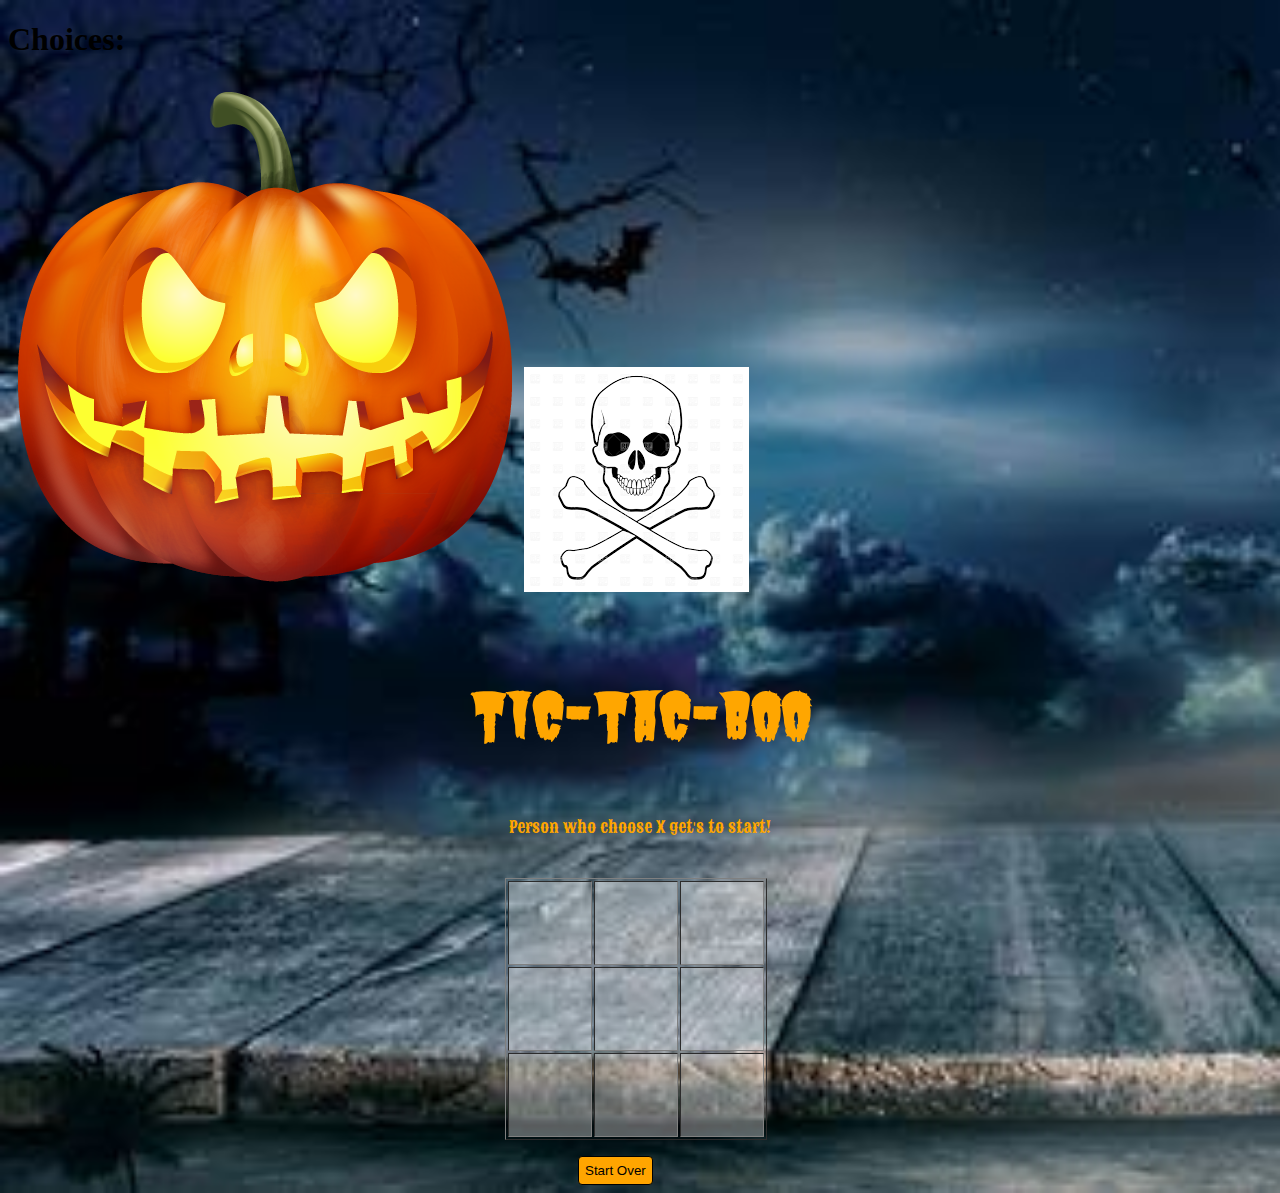
<file: index.html>
<!DOCTYPE html>
<html lang="en">

<head>
    <meta charset="UTF-8">
    <meta name="viewport" content="width=device-width, initial-scale=1.0">
    <meta http-equiv="X-UA-Compatible" content="ie=edge">
    <link href="https://fonts.googleapis.com/css?family=Butcherman" rel="stylesheet">
    <link href="https://fonts.googleapis.com/css?family=Sancreek" rel="stylesheet">
    <link rel="stylesheet" href="https://use.fontawesome.com/releases/v5.4.1/css/all.css" integrity="sha384-5sAR7xN1Nv6T6+dT2mhtzEpVJvfS3NScPQTrOxhwjIuvcA67KV2R5Jz6kr4abQsz"
        crossorigin="anonymous">
    <link rel="shortcut icon" href="ghost.jpeg" type="shortcut icon">
    <title>Tic Tac BOO</title>
    <link rel="stylesheet" href="game.css">
</head>

<body onload="startGame()">
    <div class="images card">
        <h1 class="choice-header">Choices:</h1>
        <div class="choosing-images">
            <img id="pumpkin-choice" src="pumpkin.png">
            <img id="skull-choice" src="skulls.png">
        </div>
    </div>
    <div class="game-header">
        <h1 class="header"><i class="fas fa-skull-crossbones"></i> Tic-Tac-BOO <i class="fas fa-skull-crossbones"></i></h1>
        <p id="messageHere" class="message"></p>
    </div>
    <div class="game-board">
        <table border="1">
            <tr>
                <td class="square" id="square1" onclick="nextTurn(this)"></td>
                <td class="square" id="square2" onclick="nextTurn(this)"></td>
                <td class="square" id="square3" onclick="nextTurn(this)"></td>
            </tr>
            <tr>
                <td class="square" id="square4" onclick="nextTurn(this)"></td>
                <td class="square" id="square5" onclick="nextTurn(this)"></td>
                <td class="square" id="square6" onclick="nextTurn(this)"></td>
            </tr>
            <tr>
                <td class="square" id="square7" onclick="nextTurn(this)"></td>
                <td class="square" id="square8" onclick="nextTurn(this)"></td>
                <td class="square" id="square9" onclick="nextTurn(this)"></td>
            </tr>
        </table>
        <button id="button">Start Over</button>
    </div>
    <script src="game.js"></script>
</body>

</html>
</file>
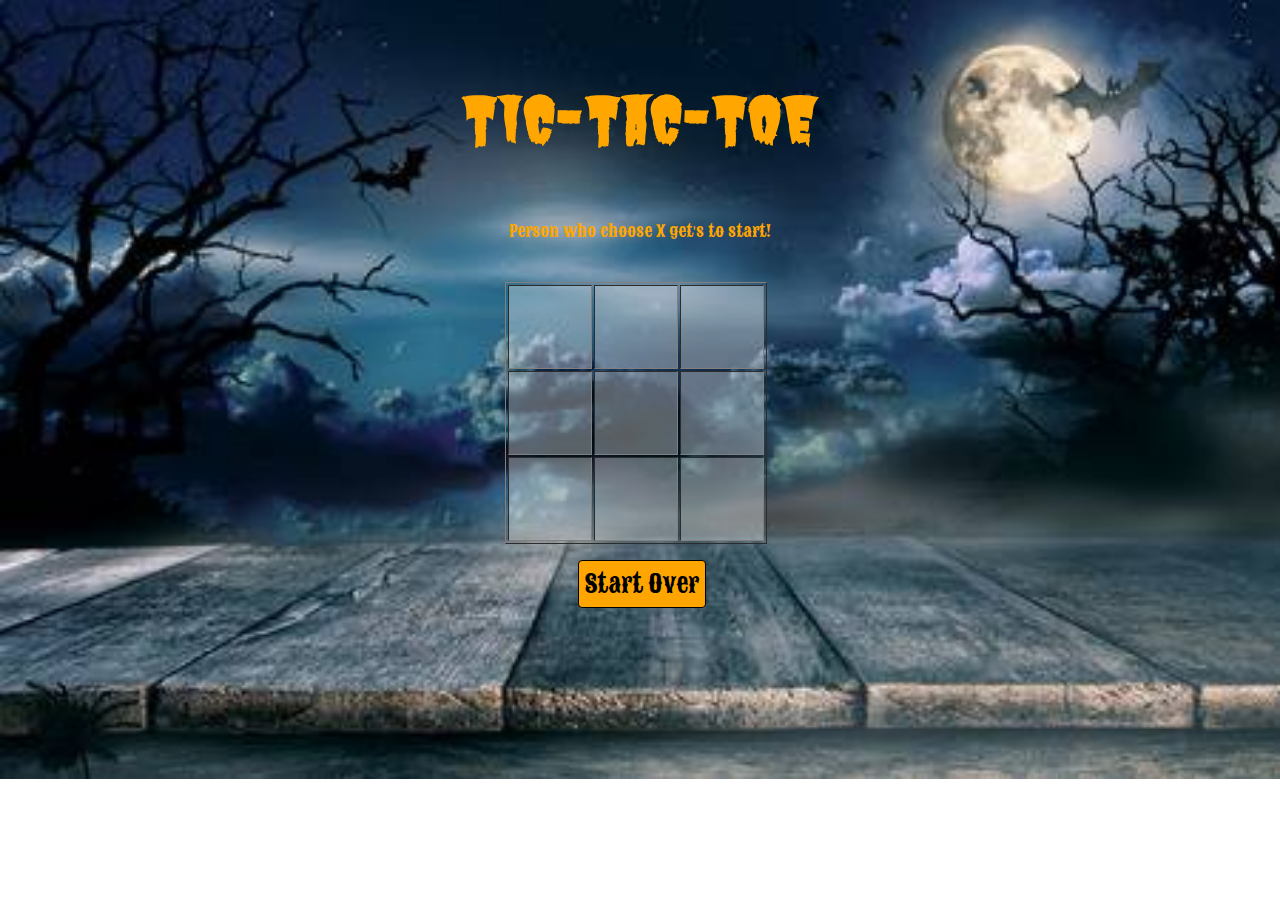
<file: game.html>
<!DOCTYPE html>
<html lang="en">

<head>
    <meta charset="UTF-8">
    <meta name="viewport" content="width=device-width, initial-scale=1.0">
    <meta http-equiv="X-UA-Compatible" content="ie=edge">
    <link href="https://fonts.googleapis.com/css?family=Butcherman" rel="stylesheet">
    <link href="https://fonts.googleapis.com/css?family=Sancreek" rel="stylesheet">
    <link rel="stylesheet" href="https://use.fontawesome.com/releases/v5.4.1/css/all.css" integrity="sha384-5sAR7xN1Nv6T6+dT2mhtzEpVJvfS3NScPQTrOxhwjIuvcA67KV2R5Jz6kr4abQsz"
        crossorigin="anonymous">
    <title>Tic Tac Toe</title>
    <link rel="stylesheet" href="game.css">
</head>

<body onload="startGame()">
    <div class="game-header">
        <h1 class="header"><i class="fas fa-skull-crossbones"></i> Tic-Tac-Toe <i class="fas fa-skull-crossbones"></i></h1>
        <p id="messageHere" class="message"></p>
    </div>
    <div class="game-board">
        <table border="1">
            <tr>
                <td class="square" id="square1" onclick="nextTurn(this)"></td>
                <td class="square" id="square2" onclick="nextTurn(this)"></td>
                <td class="square" id="square3" onclick="nextTurn(this)"></td>
            </tr>
            <tr>
                <td class="square" id="square4" onclick="nextTurn(this)"></td>
                <td class="square" id="square5" onclick="nextTurn(this)"></td>
                <td class="square" id="square6" onclick="nextTurn(this)"></td>
            </tr>
            <tr>
                <td class="square" id="square7" onclick="nextTurn(this)"></td>
                <td class="square" id="square8" onclick="nextTurn(this)"></td>
                <td class="square" id="square9" onclick="nextTurn(this)"></td>
            </tr>
        </table>
        <button id="button"><a id="start-over" href="javascript: startGame();">Start Over</a></button>
    </div>
    <script src="game.js"></script>
</body>

</html>
</file>
<file: game.css>
body {
  background-image: url("tictactoe-image.jpg");
  background-repeat: no-repeat;
  background-size: cover;
}

.square {
  height: 80px;
  width: 80px;
  font-size: 45pt;
  text-align: center;
  background-color: rgba(255, 255, 255, 0.349);
}

#player-one {
  color: orange;
  font-weight: bold;
}
#name {
  border: 1px solid black;
  border-radius: 4px;
}

#player-two {
  color: orange;
  font-weight: bold;
  position: relative;
  left: 900px;
}
#name2 {
  border: 1px solid black;
  border-radius: 4px;
}

.game-board {
  padding-top: 24px;
  width: 270px;
  margin: 0 auto 0 auto;
}

.header {
  text-align: center;
  font-weight: bold;
  color: rgb(255, 166, 0);
  padding-top: 24px;
  font-family: "Butcherman", cursive;
  font-size: 45pt;
}

.message {
  text-align: center;
  color: rgb(255, 166, 0);
  font-family: "Sancreek", cursive;
}

#start-over {
  text-decoration: none;
  color: black;
  font-family: "Sancreek", cursive;
  font-size: 18pt;
}

#button {
  background-color: orange;
  border: 1px solid black;
  border-radius: 4px;
  margin-top: 16px;
  padding: 6px;
  position: relative;
  left: 73px;
}
</file>
